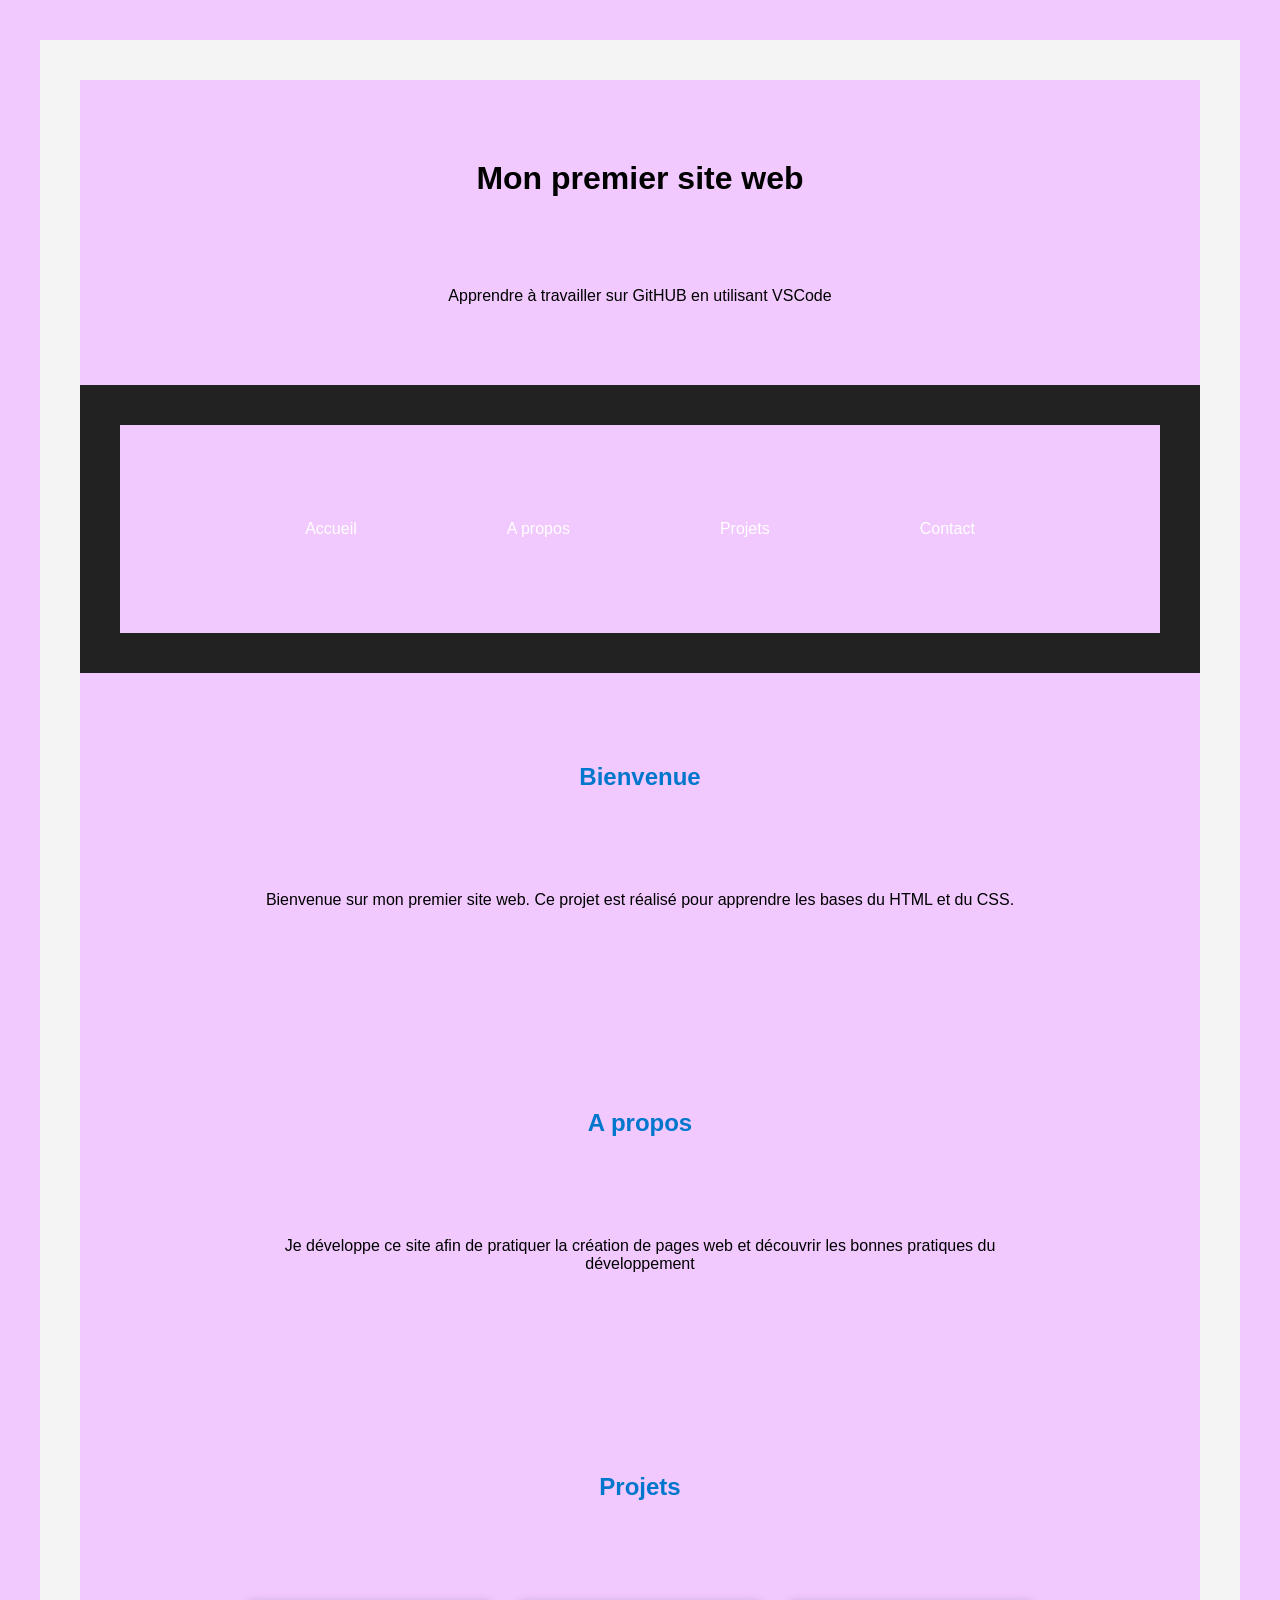
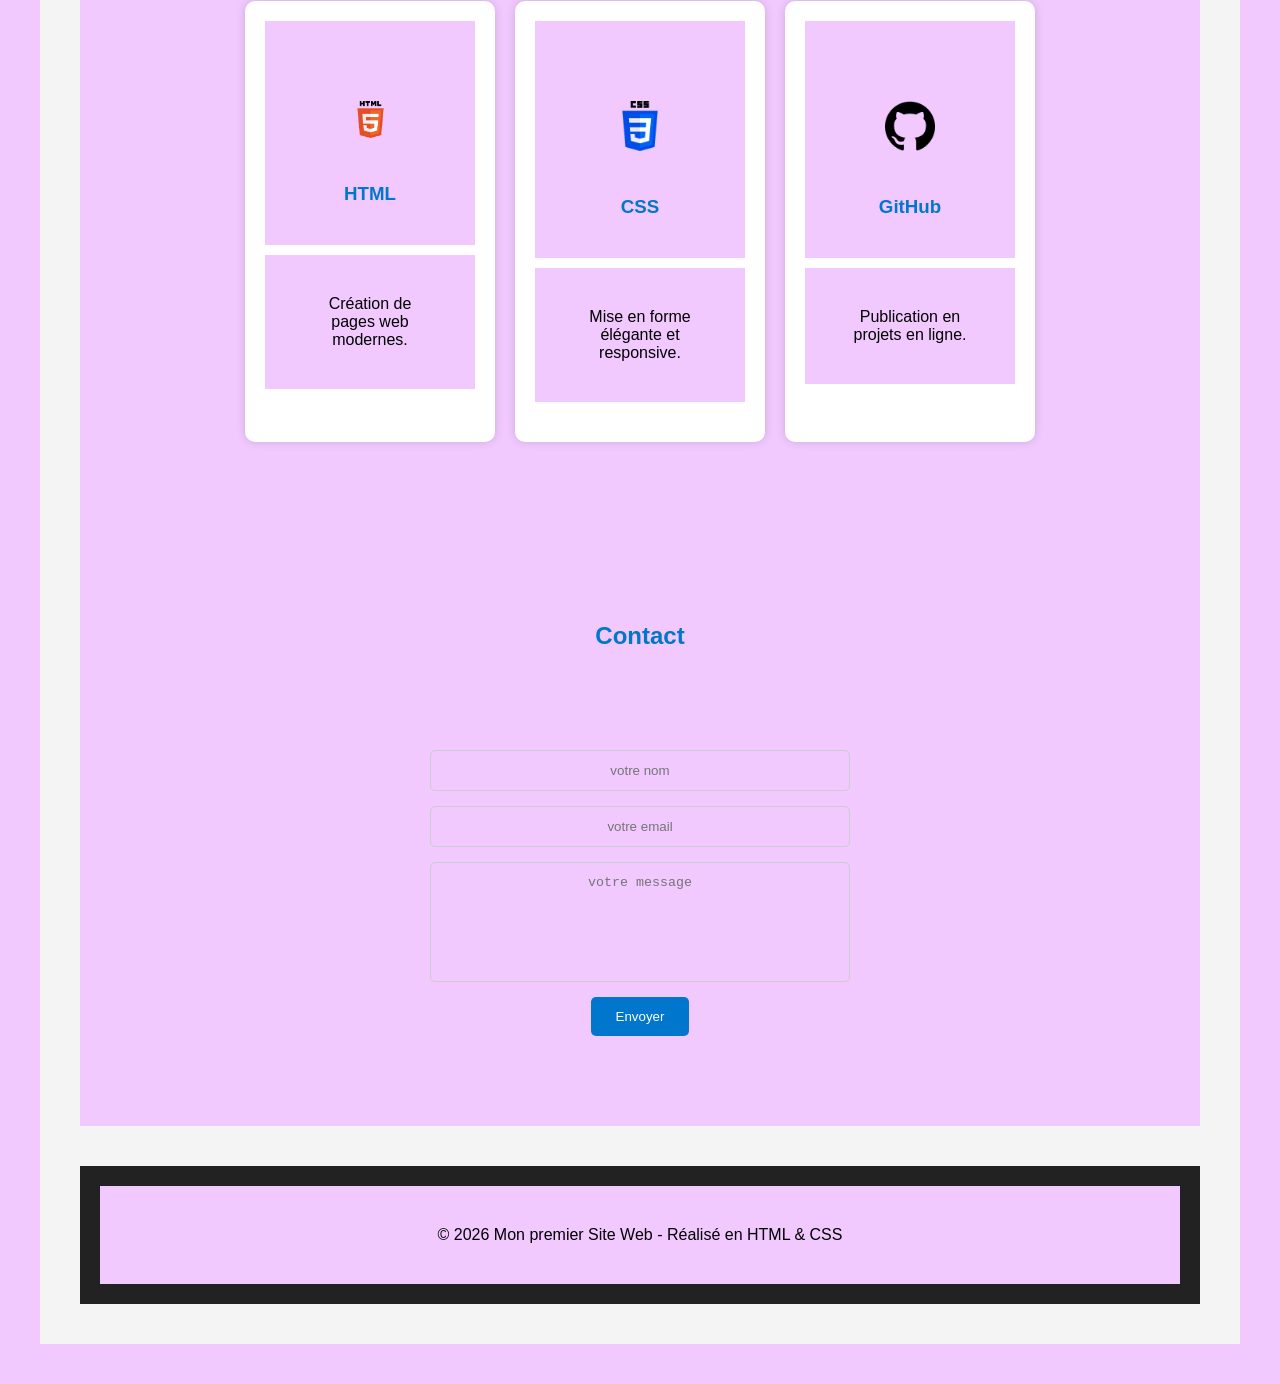
<file: index.html>
<!DOCTYPE html>
<html lang="en">
<head>
  <meta charset="UTF-8">
  <meta name="viewport" content="width=device-width, initial-scale=1.0">
  <title>Mon premier site web</title>
  <link rel="stylesheet" href="style.css">
</head>
<body>
  <header>
    <h1>Mon premier site web</h1>
    <p>Apprendre à travailler sur GitHUB en utilisant VSCode</p>
  </header>

  <!-- navigation -->
  <nav>
    <ul>
      <li><a href="#accueil">Accueil</a></li>
      <li><a href="#apropos">A propos</a></li>
      <li><a href="#projets">Projets</a></li>
      <li><a href="#contact">Contact</a></li>
    </ul>
  </nav>

  <!-- Accueil -->
   <section id="accueil">
    <h2>Bienvenue</h2>
    <p>Bienvenue sur mon premier site web. Ce projet est réalisé
      pour apprendre les bases du HTML et du CSS.
    </p>
  </section>

  <!-- A propos -->
  <section id="apropos">
    <h2>A propos</h2>
    <p>Je développe ce site afin de pratiquer la création de pages web et découvrir les bonnes pratiques du développement</p>
  </section>


    <!-- Projets -->
     <section id="Projets">
      <h2>Projets</h2>
      <div class="cards">
        <div class="card">
          <h3><img class="img-html" src="img/HTML5_logo_and_wordmark.svg.webp" alt="">HTML</h3>
          <p>Création de pages web modernes.</p>
        </div>
        <div class="card">
          <h3><img src="img/5968242.png" alt="">CSS</h3>
          <p>Mise en forme élégante et responsive.</p>
        </div>
        <div class="card">
          <h3><img src="img/25231.png" alt="">GitHub</h3>
          <p>Publication en projets en ligne.</p>
        </div>

      </div>
     </section>

    <!-- Contact -->
    <section id="contact">
      <h2>Contact</h2>
      <form>
        <input type="text" placeholder="votre nom">
        <input type="email" placeholder="votre email">
        <textarea placeholder="votre message"></textarea>
        <button type="submit"> Envoyer</button>
      </form>
    </section>
 
    <!-- Footer -->
     <footer>
      <p>&copy; 2026 Mon premier Site Web - Réalisé en HTML & CSS</p>
     </footer>
</body>
</html>
</file>
<file: style.css>
/* Réinstialisation */
*{
  margin: 0;
  padding: 0;
  box-sizing: border-box;
}

body {
font-family: Arial, Helvetica, sans-serif;
background: #f4f4f4;
color: #333;
}
/* Header */
*{
  background: #f1c9ff; 
  color: rgb(0, 0, 0);
  text-align: center;
  padding: 40px;
}
header h1{
 margin-bottom: 10px;
}
/* Navigation */

nav{
  background:#222;
}

nav ul{
  list-style:none;
  display:flex;
  justify-content:center;
}

nav li{
  margin:0 20px;
}

nav a{
  color:white;
  text-decoration:none;
  display:block;
  padding:15px;
  transition:0.3s;
}

nav a:hover{
  background:#0077cc;
}

/* Sections */

section{
  padding:50px 10%;
}

section h2{
  text-align:center;
  margin-bottom:20px;
  color:#0077cc;
}

section p{
  text-align:center;
  margin-bottom:20px;
}

/* Boutons */

button{
  display:block;
  margin:auto;
  background:#0077cc;
  color:white;
  border:none;
  padding:12px 25px;
  border-radius:5px;
  cursor:pointer;
  transition:0.3s;
}

button:hover{
  background:#005fa3;
}
/* Cartes */

.cards{
  display:flex;
  justify-content:center;
  gap:20px;
  flex-wrap:wrap;
}

.card{
  background:white;
  width:250px;
  padding:20px;
  border-radius:10px;
  text-align:center;
  box-shadow:0 0 10px rgba(0,0,0,.15);
}

.card h3{
  color:#0077cc;
  margin-bottom:10px;
}

/* Formulaire */

form{
  max-width:500px;
  margin:auto;
  display:flex;
  flex-direction:column;
}

input,
textarea{
  margin-bottom:15px;
  padding:12px;
  border:1px solid #ccc;
  border-radius:5px;
}

textarea{
  resize:none;
  height:120px;
}

/* Footer */

footer{
  background:#222;
  color:white;
  text-align:center;
  padding:20px;
  margin-top:40px;
}

/* Responsive */

@media(max-width:768px){

  nav ul{
      flex-direction:column;
  }
  .cards{
    flex-direction:column;
    align-items:center;
  }

}

img{
  width: 100%;
}

.img-html {
  width: 90%;
}
</file>
